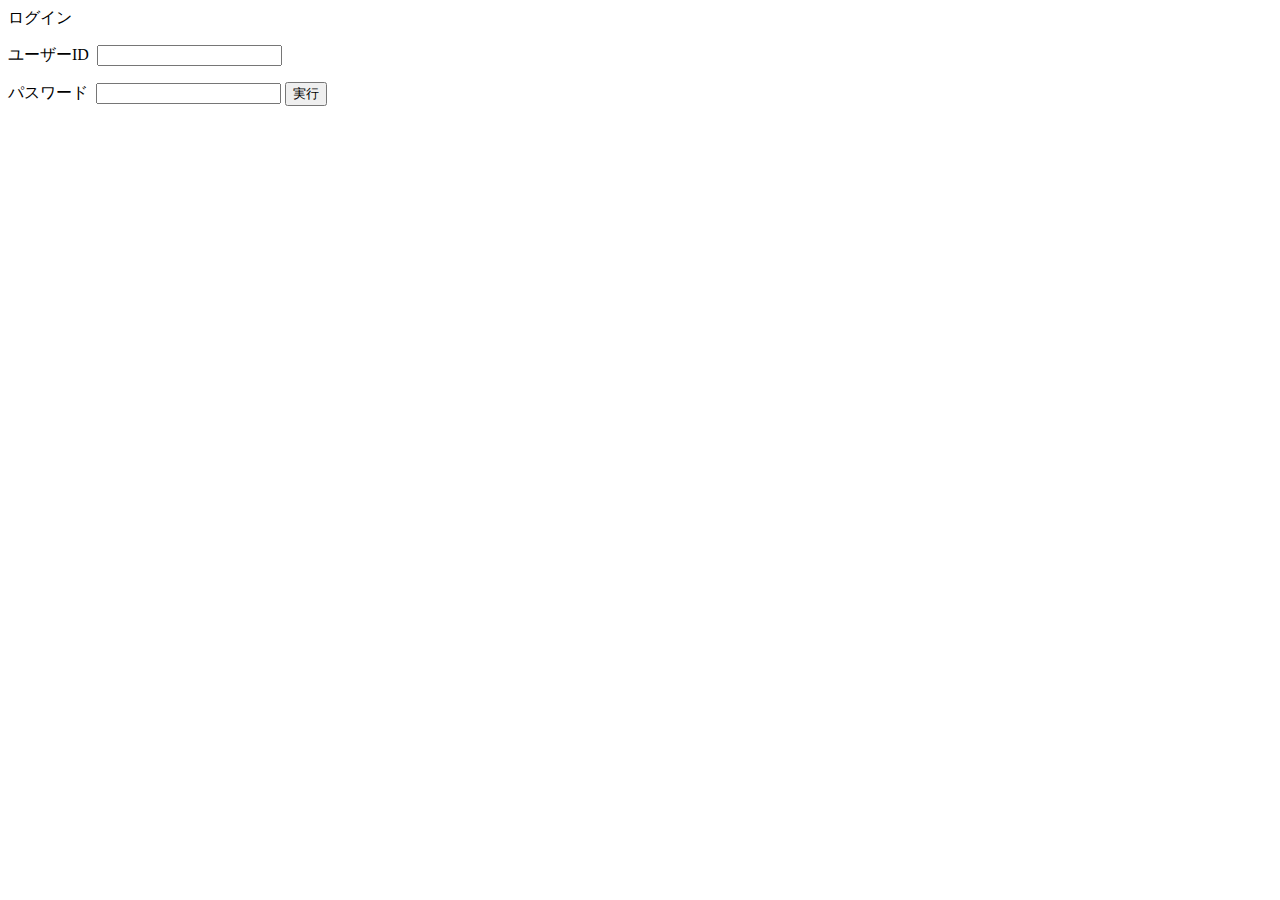
<file: ES6 practice/login/login.html>
<!DOCTYPE html>
<html lang="en">
    <head>
        <tittle>ログイン</tittle>
        <link rel="stylesheet" href="login/login.css" type="css/text"/>
    </head>
    <body>

        <p>ユーザーID&nbsp; <input type="text" value="" id="name"></p> 
        <p>パスワード&nbsp; <input type="password" value="" id="password">
        <input type="button" value="実行" onclick="push1()"></p>
        <font color="red"><p id="message"></p></font>
        <script src="login.js"></script>
    </body>
</html>
</file>
